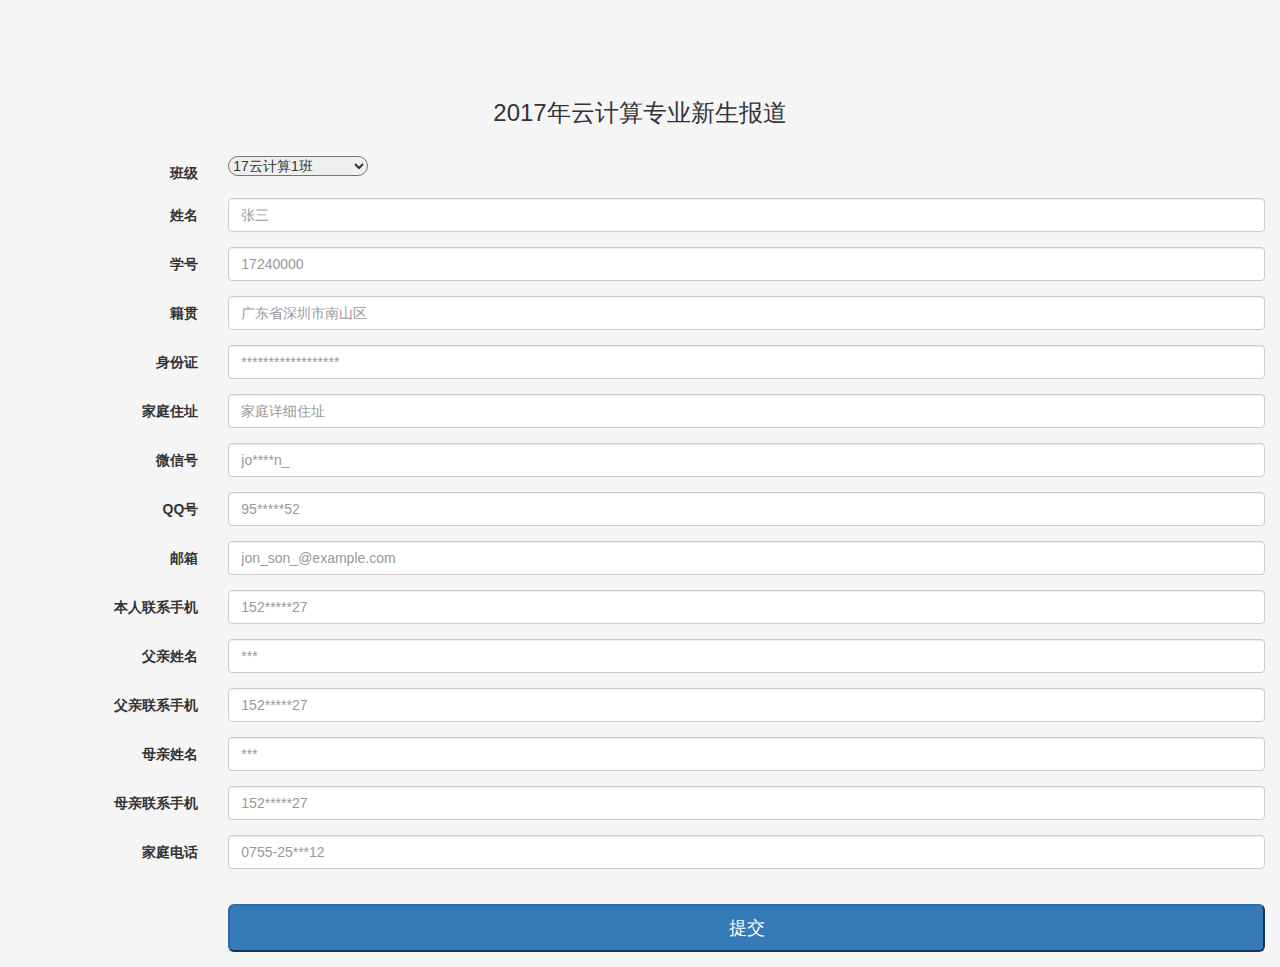
<file: index.html>
<!DOCTYPE html>
<html>
	<head>
		<meta charset="utf-8" />
		<title>2017年云计算专业新生报道</title>
		<meta name="viewport" content="width=device-width, initial-scale=1, maximum-scale=1, user-scalable=no">
		<meta name="viewport" content="width=device-width, initial-scale=1">
		<link rel="stylesheet" href="css/bootstrap.min.css" type="text/css"/>
	</head>
	<body style="background:#F5F5F5;">
		<div class="container-fluid" align="center"></br></br></br></br>
			
			<h3 align="center">2017年云计算专业新生报道</h3></br>
		</div>
		
		<div class="container-fluid">

		<form class="form-horizontal" method="post" action="input.php">
			
		<div class="form-group">
    		<label for="inputPassword3" class="col-sm-2 control-label">班级</label>
    		<div class="col-sm-10">
      		<select class="classname" name="Classname">
  				<option value="Cloud1">17云计算1班</option>
  				<option value="Cloud2">17云计算2班</option>
			</select>
    		</div>
   
  		</div>
  	
			
 		<div class="form-group">
    		<label for="inputEmail3" class="col-sm-2 control-label">姓名</label>
    			<div class="col-sm-10">
      				<input type="text" class="form-control" placeholder="张三" name="Name">
    			</div>
 		</div>	
 		<div class="form-group">
    		<label for="inputPassword3" class="col-sm-2 control-label">学号</label>
    		<div class="col-sm-10">
      			<input type="text" class="form-control" placeholder="17240000" name="ID">
    		</div>
  		</div>
  		
  		<div class="form-group">
    		<label for="inputEmail3" class="col-sm-2 control-label">籍贯</label>
    			<div class="col-sm-10">
      				<input type="text" class="form-control" placeholder="广东省深圳市南山区" name="Origin">
    			</div>
 		</div>	  		
 		
 		<div class="form-group">
    		<label for="inputPassword3" class="col-sm-2 control-label">身份证</label>
    		<div class="col-sm-10">
      			<input type="text" class="form-control" placeholder="******************" name="ID_card">
    		</div>
  		</div>

 		
 		
  		<div class="form-group">
    		<label for="inputEmail3" class="col-sm-2 control-label">家庭住址</label>
    			<div class="col-sm-10">
      				<input type="text" class="form-control" placeholder="家庭详细住址" name="Home">
    			</div>
 		</div>	

		 <div class="form-group">
    		<label for="inputEmail3" class="col-sm-2 control-label">微信号</label>
    			<div class="col-sm-10">
      				<input type="text" class="form-control" placeholder="jo****n_" name="Wechat">
    			</div>
 		</div>
 		
		<div class="form-group">
    		<label for="inputEmail3" class="col-sm-2 control-label">QQ号</label>
    			<div class="col-sm-10">
      				<input type="text" class="form-control" placeholder="95*****52" name="QQ">
    			</div>
 		</div>
		
 		<div class="form-group">
    		<label for="inputEmail3" class="col-sm-2 control-label">邮箱</label>
    			<div class="col-sm-10">
      				<input type="text" class="form-control" id="inputEmail3" placeholder="jon_son_@example.com" name="Email">
    			</div>
 		</div>


 		<div class="form-group">
    		<label for="inputEmail3" class="col-sm-2 control-label">本人联系手机</label>
    			<div class="col-sm-10">
      				<input type="text" class="form-control" placeholder="152*****27" name="Phone">
    			</div>
 		</div>

 		
 		<div class="form-group">
    		<label for="inputEmail3" class="col-sm-2 control-label">父亲姓名</label>
    			<div class="col-sm-10">
      				<input type="text" class="form-control" placeholder="***" name="FName">
    			</div>
 		</div>
 		
 		<div class="form-group">
    		<label for="inputEmail3" class="col-sm-2 control-label">父亲联系手机</label>
    			<div class="col-sm-10">
      				<input type="text" class="form-control" placeholder="152*****27" name="FPhone">
    			</div>
 		</div>
 		
 		<div class="form-group">
    		<label for="inputEmail3" class="col-sm-2 control-label">母亲姓名</label>
    			<div class="col-sm-10">
      				<input type="text" class="form-control" placeholder="***" name="MName">
    			</div>
 		</div> 		
 		
 		<div class="form-group">
    		<label for="inputEmail3" class="col-sm-2 control-label">母亲联系手机</label>
    			<div class="col-sm-10">
      				<input type="text" class="form-control" placeholder="152*****27" name="MPhone">
    			</div>
 		</div>
		
 		<div class="form-group">
    		<label for="inputEmail3" class="col-sm-2 control-label">家庭电话</label>
    			<div class="col-sm-10">
      				<input type="text" class="form-control" placeholder="0755-25***12" name="HPhone">
    			</div>
 		</div>		</br>

  		<div class="form-group">
    		<div class="col-sm-offset-2 col-sm-10">
    			<input type="submit" name='submit'  class="btn-primary btn-lg btn-block" value="提交">
    		</div>
  		</div>
		</form>
	</div>
	<script src="js/jquery-3.1.1.min.js"></script>
	<script src="js/bootstrap.min.js"></script>

	</body>
</html>
</file>
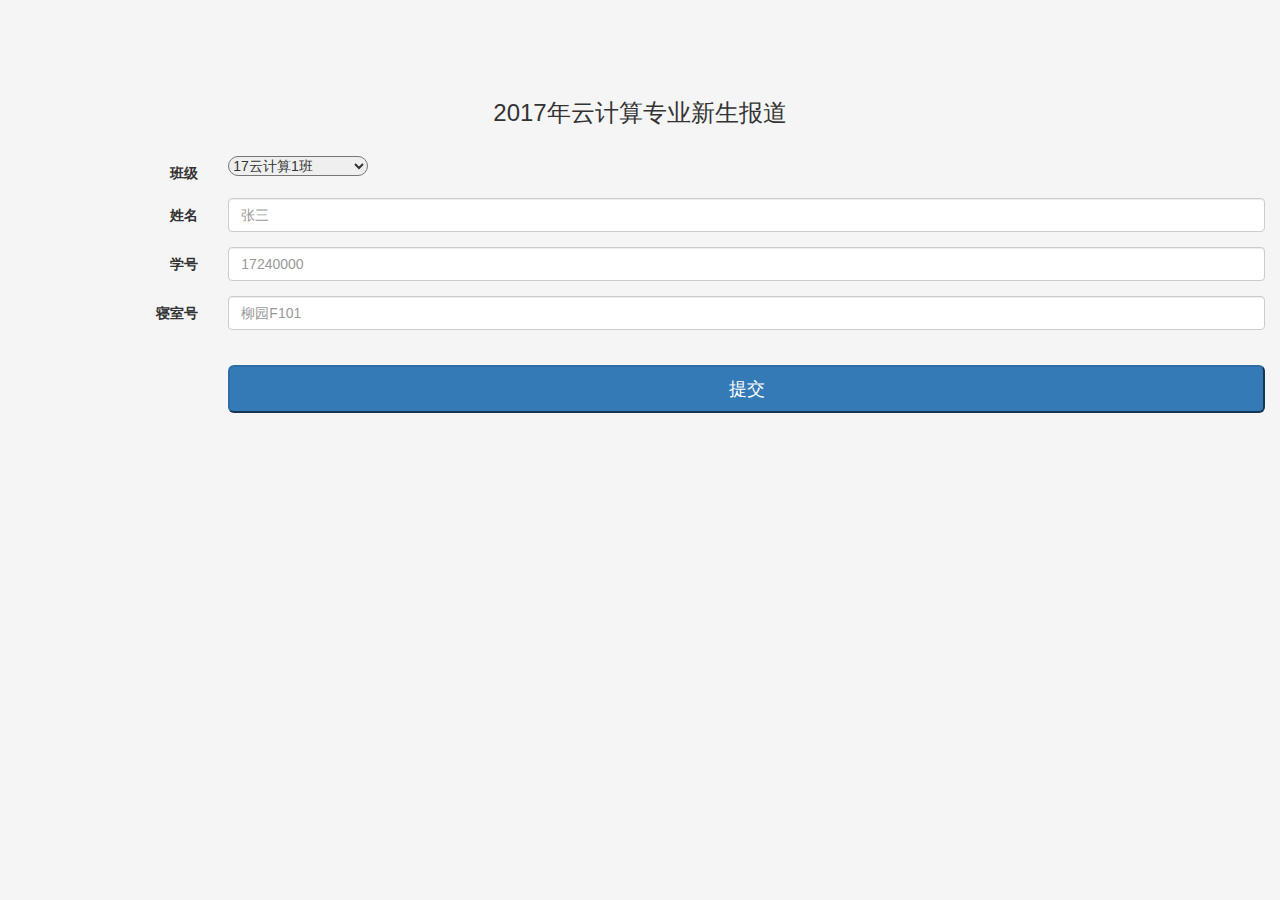
<file: indexroom.html>
<!DOCTYPE html>
<html>
	<head>
		<meta charset="utf-8" />
		<title>2017年云计算专业新生报道</title>
		<meta name="viewport" content="width=device-width, initial-scale=1, maximum-scale=1, user-scalable=no">
		<meta name="viewport" content="width=device-width, initial-scale=1">
		<link rel="stylesheet" href="css/bootstrap.min.css" type="text/css"/>
	</head>
	<body style="background:#F5F5F5;">
		<div class="container-fluid" align="center"></br></br></br></br>
			
			<h3 align="center">2017年云计算专业新生报道</h3></br>
		</div>
		
		<div class="container-fluid">

		<form class="form-horizontal" method="post" action="inputroom.php">
			
		<div class="form-group">
    		<label for="inputPassword3" class="col-sm-2 control-label">班级</label>
    		<div class="col-sm-10">
      		<select class="classname" name="Classname">
  				<option value="Cloud1">17云计算1班</option>
  				<option value="Cloud2">17云计算2班</option>
			</select>
    		</div>
   
  		</div>
  	
			
 		<div class="form-group">
    		<label for="inputEmail3" class="col-sm-2 control-label">姓名</label>
    			<div class="col-sm-10">
      				<input type="text" class="form-control" placeholder="张三" name="Name">
    			</div>
 		</div>	
 		<div class="form-group">
    		<label for="inputPassword3" class="col-sm-2 control-label">学号</label>
    		<div class="col-sm-10">
      			<input type="text" class="form-control" placeholder="17240000" name="ID">
    		</div>
  		</div>
  		
  		<div class="form-group">
    		<label for="inputEmail3" class="col-sm-2 control-label">寝室号</label>
    			<div class="col-sm-10">
      				<input type="text" class="form-control" placeholder="柳园F101" name="Room">
    			</div>
 		</div>	  		
 		
	</br>

  		<div class="form-group">
    		<div class="col-sm-offset-2 col-sm-10">
    			<input type="submit" name='submit'  class="btn-primary btn-lg btn-block" value="提交">
    		</div>
  		</div>
		</form>
	</div>
	<script src="js/jquery-3.1.1.min.js"></script>
	<script src="js/bootstrap.min.js"></script>

	</body>
</html>
</file>
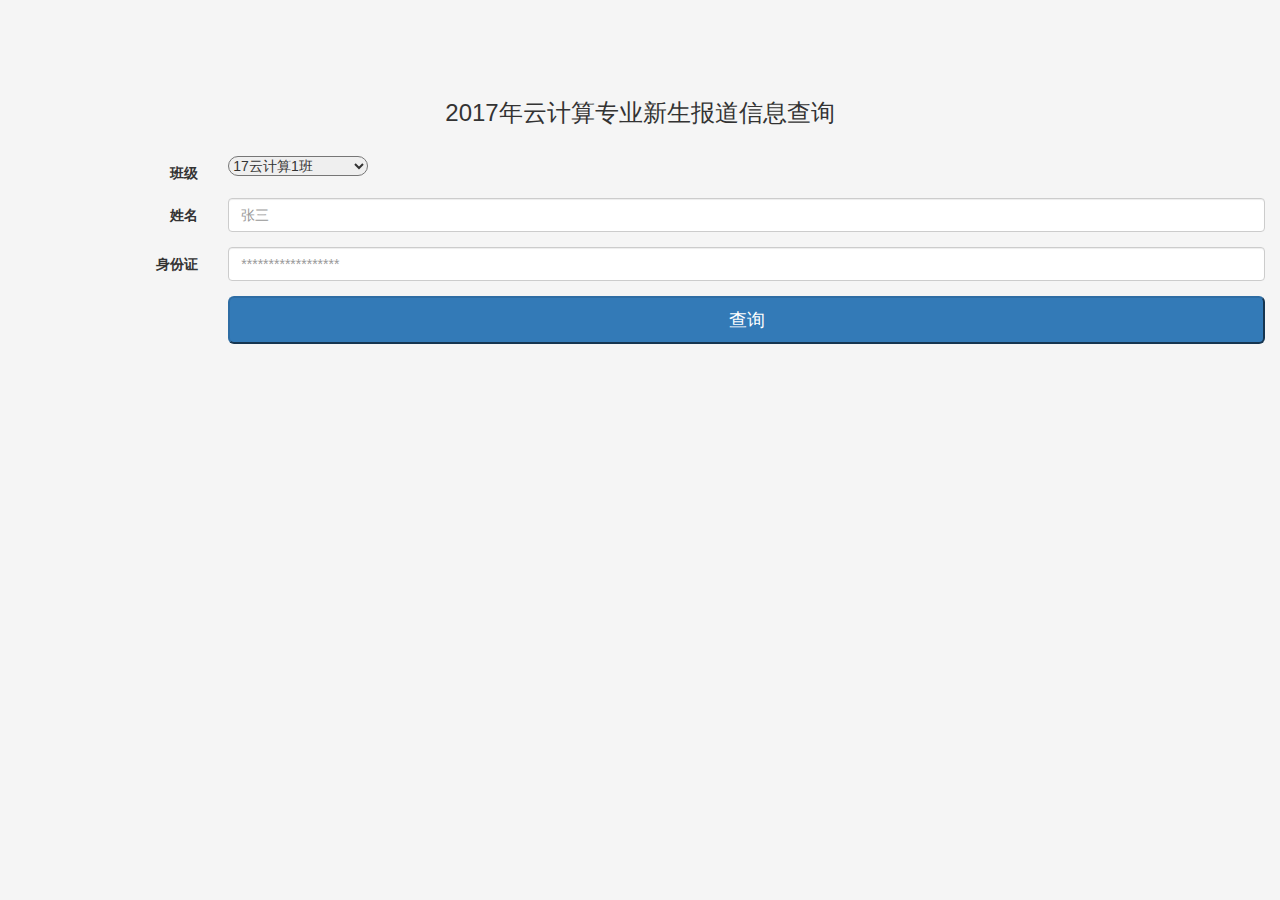
<file: query.html>
<!DOCTYPE html>
<html>
	<head>
		<meta charset="utf-8" />
		<title>2017年云计算专业新生报道信息查询</title>
		<meta name="viewport" content="width=device-width, initial-scale=1, maximum-scale=1, user-scalable=no">
		<meta name="viewport" content="width=device-width, initial-scale=1">
		<link rel="stylesheet" href="css/bootstrap.min.css" type="text/css"/>
	</head>
	<body style="background:#F5F5F5;">
		<div class="container-fluid" align="center"></br></br></br></br>
			
			<h3 align="center">2017年云计算专业新生报道信息查询</h3></br>
		</div>
		
		<div class="container-fluid">

		<form class="form-horizontal" method="post" action="query.php">
			
		<div class="form-group">
    		<label for="inputPassword3" class="col-sm-2 control-label">班级</label>
    		<div class="col-sm-10">
      		<select class="classname" name="Classname">
  				<option value="Cloud1">17云计算1班</option>
  				<option value="Cloud2">17云计算2班</option>
			</select>
    		</div>
   
  		</div>
  	
			
 		<div class="form-group">
    		<label for="inputEmail3" class="col-sm-2 control-label">姓名</label>
    			<div class="col-sm-10">
      				<input type="text" class="form-control" placeholder="张三" name="Name">
    			</div>
 		</div>	
 		<div class="form-group">
    		<label for="inputPassword3" class="col-sm-2 control-label">身份证</label>
    		<div class="col-sm-10">
      			<input type="text" class="form-control" placeholder="******************" name="ID_card">
    		</div>
  		</div>
  		
  		
  		  		<div class="form-group">
    		<div class="col-sm-offset-2 col-sm-10">
    			<input type="submit" name='submit'  class="btn-primary btn-lg btn-block" value="查询">
    		</div>
  		</div>
		</form>
	</div>
	<script src="js/jquery-3.1.1.min.js"></script>
	<script src="js/bootstrap.min.js"></script>

	</body>
</html>
</file>
